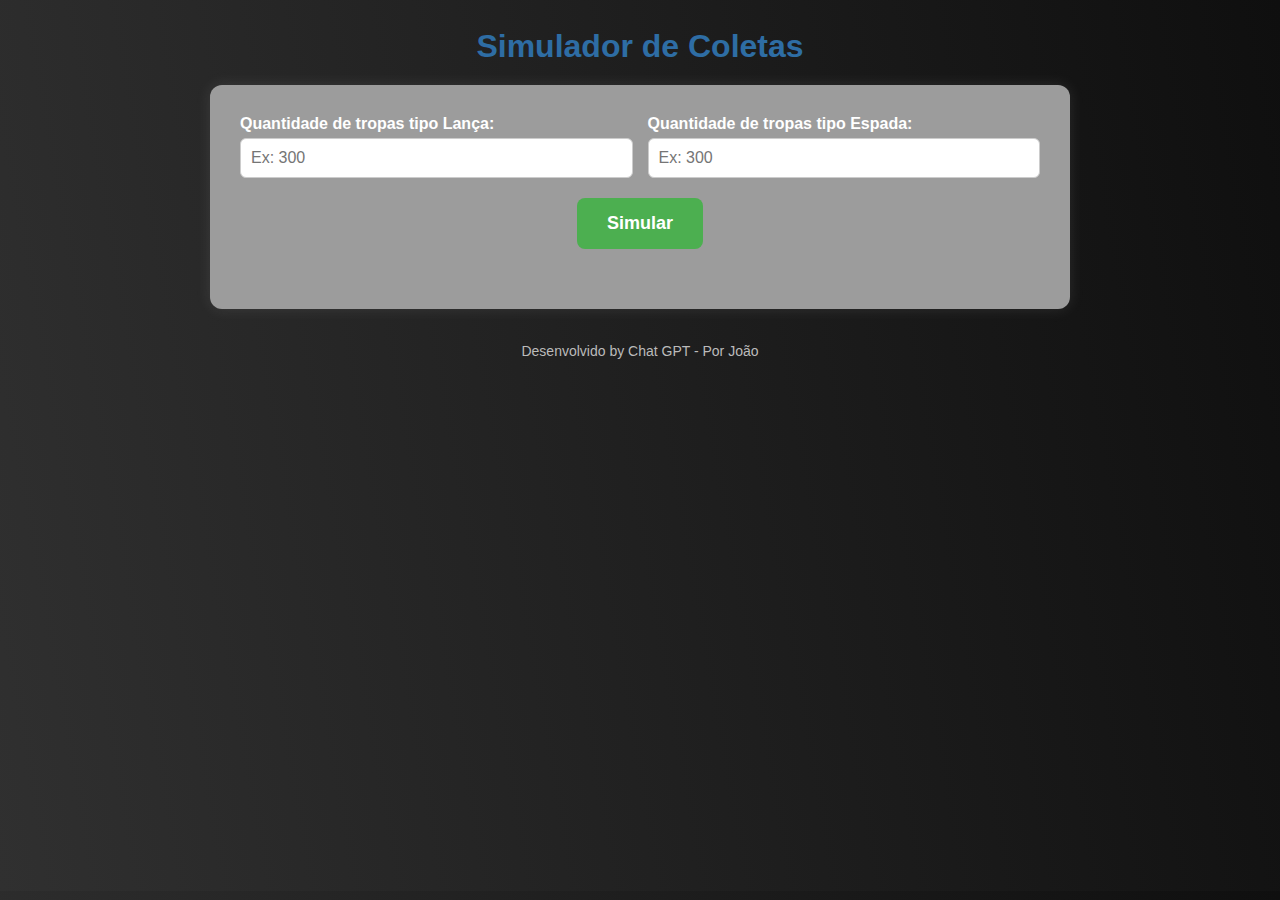
<file: index.html>
<!DOCTYPE html>
<html lang="pt-br">
<head>
  <meta charset="UTF-8">
  <title>Simulador de Coletas</title>
  <link rel="stylesheet" href="style.css">
</head>
<body>
  <header class="header-principal">
    <h1>Simulador de Coletas</h1>
  </header>

  <div class="body-principal">
    <div class="Informar-Tropas">
      <label for="lancaInput">
        Quantidade de tropas tipo <strong>Lança</strong>:
        <input type="number" id="lancaInput" placeholder="Ex: 300" min="0">
      </label>
      <label for="espadaInput">
        Quantidade de tropas tipo <strong>Espada</strong>:
        <input type="number" id="espadaInput" placeholder="Ex: 300" min="0">
      </label>
    </div>

    <button onclick="simular()">Simular</button>

    <div class="result" id="saida"></div>
  </div>

  <footer>
    <p>Desenvolvido by Chat GPT - Por João</p>
  </footer>

  <script src="script.js"></script>
</body>
</html>
</file>
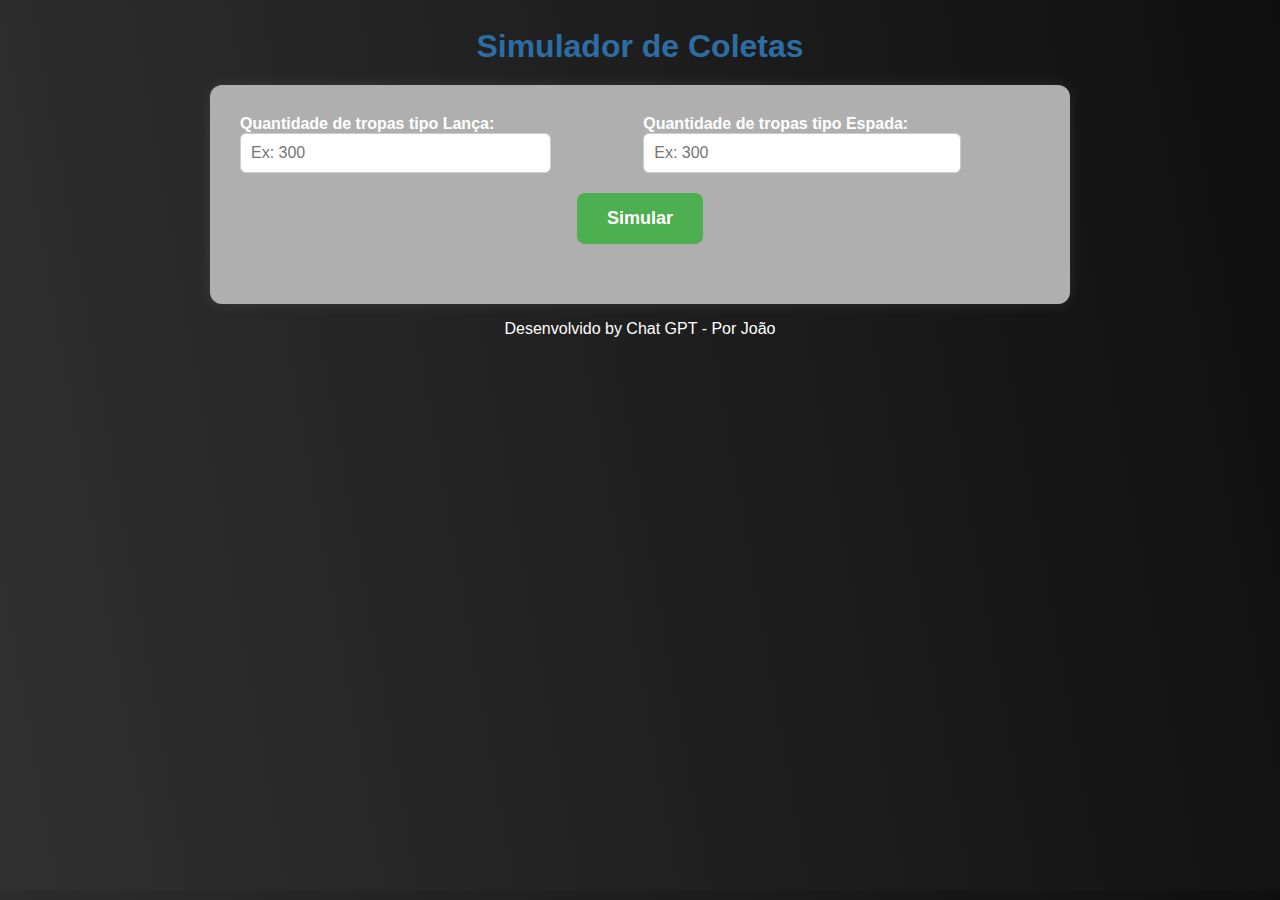
<file: Teste01.html>
<!DOCTYPE html>
<html lang="pt-br">
<head>
  <meta charset="UTF-8">
  <title>Simulador de Coletas</title>
   <style>
    html {
        background: linear-gradient(80deg, #303030, #0f0f0f);
        height: 99%;
    }

    body {
      font-family: 'Segoe UI', Tahoma, Geneva, Verdana, sans-serif;
      /* padding: 20px; */
      display: flex;
      flex-direction: column;
      align-items: center;
      color: white;
    }

    h1 {
      color: #2e6da4;
      margin: 20px 0px;
      text-align: center;
    }

    .body-principal {
      width: 100%;
      max-width: 800px;
      background: #afafaf;
      padding: 30px;
      border-radius: 12px;
      box-shadow: 0 0 15px #f7f7f71a;
    }

    .Informar-Tropas {
      display: flex;
      /* flex-direction: column; */
      gap: 15px;
      margin-bottom: 20px;
    }

    label {
      font-weight: bold;
    }

    input[type="number"] {
      padding: 10px;
      border: 1px solid #ccc;
      border-radius: 6px;
      font-size: 16px;
      width: 80%;
      box-sizing: border-box;
    }

    button {
      padding: 15px 30px;
      background-color: #4caf50;
      color: white;
      font-size: 18px;
      font-weight: bold;
      border: none;
      border-radius: 8px;
      cursor: pointer;
      transition: background-color 0.3s;
      display: block;
      margin: 0 auto;
    }

    button:hover {
      background-color: #388e3c;
    }

    .result {
      margin-top: 30px;
      display: flex;
      gap: 20px;
      flex-wrap: wrap;
      justify-content: center;
    }

    .card {
      background: #fafafa;
      color: black;
      padding: 20px;
      border-radius: 10px;
      box-shadow: 0 0 8px #00000014;
      flex: 1 1 260px;
      max-width: 320px;
    }

    .card h3 {
      margin-top: 0;
      color: #2e6da4;
      margin-bottom: 10px;
    }

    .card p {
      margin: 6px 0;
    }
  </style>
</head>
<body>
    <header class="header-principal">
        <h1>Simulador de Coletas</h1>
    </header>
    <div class="body-principal">
        <div class="Informar-Tropas">
            <label for="lancaInput">Quantidade de tropas tipo <strong>Lança</strong>:
            <input type="number" id="lancaInput" placeholder="Ex: 300" min="0"></label>
            <label for="espadaInput">Quantidade de tropas tipo <strong>Espada</strong>:
            <input type="number" id="espadaInput" placeholder="Ex: 300" min="0"></label>
        </div>
    
        <button onclick="simular()">Simular</button>
    
        <div class="result" id="saida">
        </div>
    </div>
    <footer>
        <p>Desenvolvido by Chat GPT - Por João</p>
    </footer>
    <script>
        const tabelas = {
        Grande: [
            { l: 10, e: 0, cap: 250, rec: 42, tempo: 23.45 },
            { l: 63, e: 0, cap: 1575, rec: 263, tempo: 60.45 },
            { l: 120, e: 0, cap: 3000, rec: 500, tempo: 90.88 },
            { l: 178, e: 0, cap: 4450, rec: 742, tempo: 120.35 },
            { l: 0, e: 10, cap: 150, rec: 25, tempo: 26.38 },
            { l: 0, e: 105, cap: 1575, rec: 263, tempo: 60.45 },
            { l: 0, e: 120, cap: 1800, rec: 300, tempo: 65.38 },
            { l: 0, e: 297, cap: 4455, rec: 743, tempo: 120.45 },
            { l: 5, e: 5, cap: 200, rec: 33, tempo: 27.77 },
            { l: 40, e: 40, cap: 1600, rec: 267, tempo: 61 },
            { l: 60, e: 60, cap: 2400, rec: 400, tempo: 78.3 },
            { l: 111, e: 111, cap: 4440, rec: 740, tempo: 120.15 }
        ],
        Media: [
            { l: 10, e: 0, cap: 250, rec: 21, tempo: 25.67 },
            { l: 126, e: 0, cap: 3150, rec: 263, tempo: 60.45 },
            { l: 120, e: 0, cap: 3000, rec: 250, tempo: 58.78 },
            { l: 356, e: 0, cap: 8900, rec: 742, tempo: 120.35 },
            { l: 0, e: 10, cap: 150, rec: 13, tempo: 24.22 },
            { l: 0, e: 210, cap: 3150, rec: 263, tempo: 60.45 },
            { l: 0, e: 120, cap: 1800, rec: 150, tempo: 45.12 },
            { l: 0, e: 594, cap: 8910, rec: 743, tempo: 120.45 },
            { l: 5, e: 5, cap: 200, rec: 17, tempo: 24.95 },
            { l: 80, e: 80, cap: 3200, rec: 267, tempo: 61 },
            { l: 60, e: 60, cap: 2400, rec: 200, tempo: 52.03 },
            { l: 222, e: 222, cap: 8880, rec: 740, tempo: 120.15 }
        ],
        Pequena: [
            { l: 10, e: 0, cap: 250, rec: 8, tempo: 29.1 },
            { l: 315, e: 0, cap: 7875, rec: 263, tempo: 60.45 },
            { l: 120, e: 0, cap: 3000, rec: 100, tempo: 37.97 },
            { l: 890, e: 0, cap: 22250, rec: 742, tempo: 120.35 },
            { l: 0, e: 10, cap: 150, rec: 5, tempo: 22.82 },
            { l: 0, e: 525, cap: 7875, rec: 263, tempo: 60.45 },
            { l: 0, e: 120, cap: 1800, rec: 60, tempo: 31.97 },
            { l: 0, e: 1485, cap: 22275, rec: 743, tempo: 120.45 },
            { l: 5, e: 5, cap: 200, rec: 7, tempo: 23.13 },
            { l: 200, e: 200, cap: 8000, rec: 267, tempo: 61 },
            { l: 60, e: 60, cap: 2400, rec: 80, tempo: 35 },
            { l: 555, e: 555, cap: 22200, rec: 740, tempo: 120.15 }
        ]
        };
    function formatarTempo(minutos) {
        const hrs = Math.floor(minutos / 60);
        const min = Math.floor(minutos % 60);
        const seg = Math.round((minutos - Math.floor(minutos)) * 60);
        return `${hrs}:${min.toString().padStart(2, '0')}:${seg.toString().padStart(2, '0')}`;
        }

        function interpolar(tipo, lanca, espada) {
        const capacidade = lanca * 25 + espada * 15;
        const lista = tabelas[tipo];
        lista.sort((a, b) => a.cap - b.cap);
        for (let i = 0; i < lista.length - 1; i++) {
            const a = lista[i];
            const b = lista[i + 1];
            if (capacidade >= a.cap && capacidade <= b.cap) {
            const p = (capacidade - a.cap) / (b.cap - a.cap);
            return {
                tipo,
                lanca,
                espada,
                capacidade,
                tempo: a.tempo + p * (b.tempo - a.tempo),
                recurso: a.rec + p * (b.rec - a.rec)
            };
            }
        }
        return null;
        }

        function simular() {
        const lancaTotal = parseInt(document.getElementById("lancaInput").value) || 0;
        const espadaTotal = parseInt(document.getElementById("espadaInput").value) || 0;
        let lanca = lancaTotal;
        let espada = espadaTotal;

        const saida = document.getElementById("saida");
        saida.innerHTML = "";

        let resultados = [];
        let tempoMax = 0;

        for (const tipo of ["Grande", "Media", "Pequena"]) {
            if (lanca === 0 && espada === 0) break;
            let melhor = null;
            for (let i = 0; i <= lanca; i++) {
            for (let j = 0; j <= espada; j++) {
                const sim = interpolar(tipo, i, j);
                if (sim && sim.recurso > 0 && sim.capacidade <= (i * 25 + j * 15)) {
                if (!melhor || sim.recurso / sim.tempo > melhor.recurso / melhor.tempo) {
                    melhor = { ...sim };
                }
                }
            }
            }
            if (melhor) {
            const rep = Math.floor(tempoMax / melhor.tempo) || 1;
            melhor.repeticoes = rep;
            tempoMax = Math.max(tempoMax, melhor.tempo);
            resultados.push(melhor);
            lanca -= melhor.lanca;
            espada -= melhor.espada;
            }
        }

        if (resultados.length === 0) {
            saida.innerHTML = "<p>Não foi possível realizar nenhuma coleta.</p>";
            return;
        }

        let totalRec = 0;
        resultados.forEach(r => {
            const recTotal = r.recurso * r.repeticoes;
            totalRec += recTotal;

            const card = document.createElement("div");
            card.className = "card";
            card.innerHTML = `
            <h3>Coleta ${r.tipo}</h3>
            <p><strong>Repetições:</strong> ${r.repeticoes}</p>
            <p><strong>Tropas:</strong><br>
                Lança: ${r.lanca * r.repeticoes}<br>
                Espada: ${r.espada * r.repeticoes}</p>
            <p><strong>Tempo por ciclo:</strong> ${formatarTempo(r.tempo)}</p>
            <p><strong>Recurso total:</strong> ${recTotal.toFixed(0)}</p>
            `;
            saida.appendChild(card);
        });

        const resumo = document.createElement("div");
        resumo.className = "card";
        resumo.innerHTML = `
            <h3>Resumo Geral</h3>
            <p><strong>Duração do ciclo:</strong> ${formatarTempo(tempoMax)}</p>
            <p><strong>Total de recursos:</strong> ${totalRec.toFixed(0)}</p>
            <p><strong>Tropas restantes:</strong> ${lanca} lanças, ${espada} espadas</p>
            <p><strong>Eficiência:</strong> ${(totalRec / tempoMax).toFixed(2)} recursos/minuto</p>
        `;
        saida.appendChild(resumo);
        }
    </script>

</body>
</html>
</file>
<file: style.css>
html {
  background: linear-gradient(80deg, #303030, #0f0f0f);
  height: 99%;
}

body {
  font-family: 'Segoe UI', Tahoma, Geneva, Verdana, sans-serif;
  display: flex;
  flex-direction: column;
  align-items: center;
  color: white;
}

h1 {
  color: #2e6da4;
  margin: 20px 0px;
  text-align: center;
}

.body-principal {
  width: 100%;
  max-width: 800px;
  background: #9c9c9c;
  padding: 30px;
  border-radius: 12px;
  box-shadow: 0 0 15px #f7f7f71a;
}

.Informar-Tropas {
  display: flex;
  gap: 15px;
  margin-bottom: 20px;
  flex-wrap: wrap;
}

label {
  font-weight: bold;
  flex: 1 1 45%;
}

input[type="number"] {
  padding: 10px;
  border: 1px solid #ccc;
  border-radius: 6px;
  font-size: 16px;
  width: 100%;
  box-sizing: border-box;
  margin-top: 5px;
}

button {
  padding: 15px 30px;
  background-color: #4caf50;
  color: white;
  font-size: 18px;
  font-weight: bold;
  border: none;
  border-radius: 8px;
  cursor: pointer;
  transition: background-color 0.3s;
  display: block;
  margin: 0 auto;
}

button:hover {
  background-color: #388e3c;
}

.result {
  margin-top: 30px;
  display: flex;
  gap: 20px;
  flex-wrap: wrap;
  justify-content: center;
}

.card {
  background: #fafafa;
  color: black;
  padding: 20px;
  border-radius: 10px;
  box-shadow: 0 0 8px #00000014;
  flex: 1 1 260px;
  max-width: 320px;
}

.card h3 {
  margin-top: 0;
  color: #2e6da4;
  margin-bottom: 10px;
}

.card p {
  margin: 6px 0;
}

footer {
  margin-top: 20px;
  color: #bbb;
  font-size: 14px;
  text-align: center;
}
</file>
